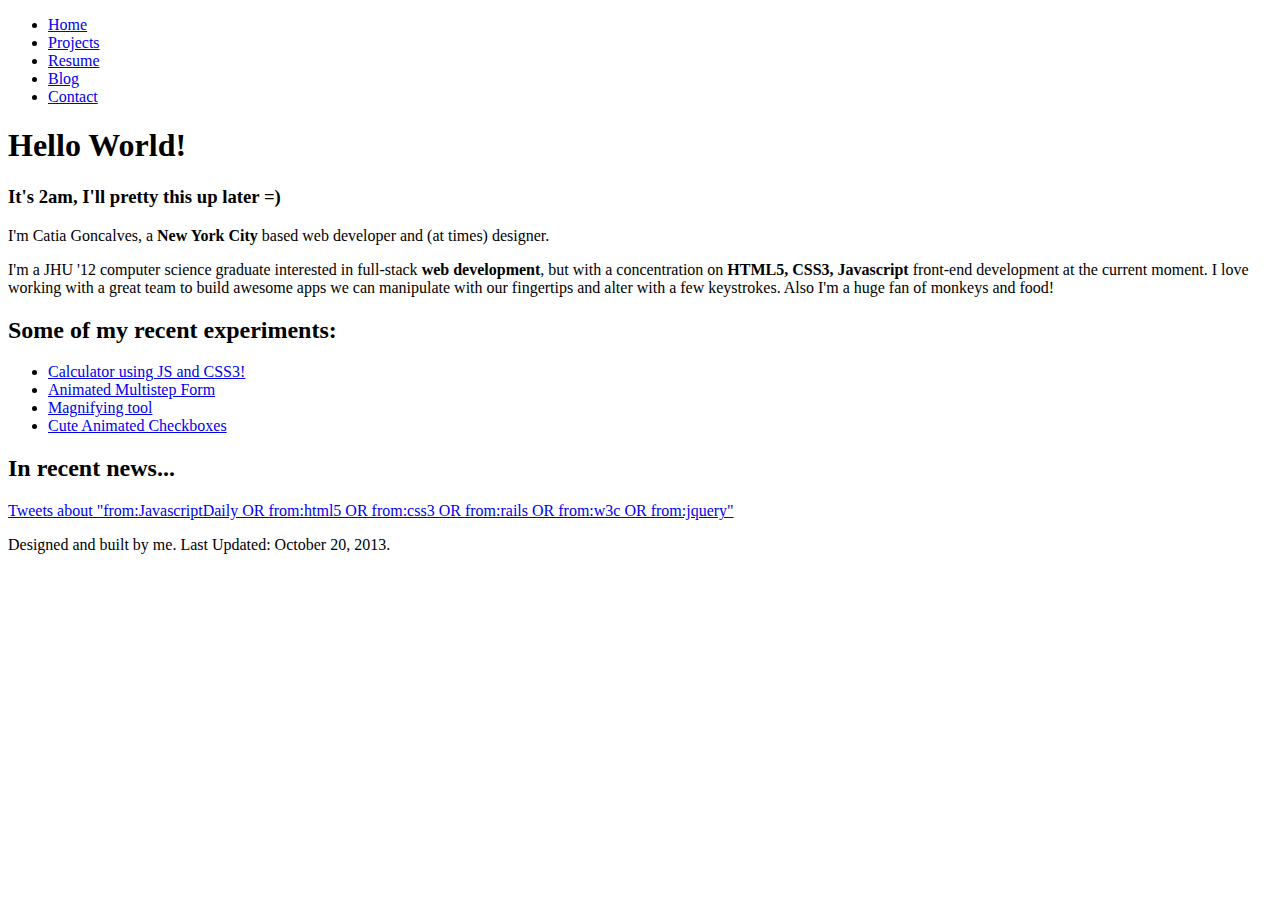
<file: index.html>
<!DOCTYPE html>
<html>
<head>
  <meta charset="utf-8">
  <title> Catia Goncalves, Web Developer </title
</head>

<body>
  <div class="container-fluid">

    <!-- Header
    ================================================== -->
    <div class="navbar navbar-inverse navbar-fixed-top pull-center">
      <div class="navbar-inner">
        <div class="container">
          <ul class="nav">
            <li class="active"><a href="index.html"><i class="icon-home"></i>Home</a></li>
            <li><a href="projects.html"><i class="icon-folder-open"></i>Projects</a></li>
            <li><a href="#"><i class="icon-file"></i>Resume</a></li>
            <li><a href="#"><i class="icon-heart"></i>Blog</a></li>
            <li><a href="#"><i class="icon-envelope"></i>Contact</a></li>
          </ul>
        </div>
      </div>
    </div> <!--end navbar-->

      <!-- Main Content
      ================================================== -->
      <div class="hero-unit text-center" id="mainbody">
        <h1>Hello World!</h1>
        <h3>It's 2am, I'll pretty this up later =)</h3>

        <p>I'm Catia Goncalves, a <strong>New York City</strong> based web developer and (at times) designer. </p>
      </p>I'm a JHU '12 computer science graduate interested in full-stack <strong>web development</strong>, but with a concentration on <strong> HTML5, CSS3, Javascript</strong> front-end development at the current moment. I love working with a great team to build awesome apps we can manipulate with our fingertips and alter with a few keystrokes. Also I'm a huge fan of monkeys and food!</p>
      <!--<img src="img/DSCF0377.jpg" class="img-rounded"> 
      <p>One of my favorite places in this world.</p> -->
      <h2>Some of my recent experiments:</h2>
      <ul>
        <li><a href="calculator/calc.html">Calculator using JS and CSS3!</a></li>
        <li><a href="multistep form/ms_form.html">Animated Multistep Form</a></li>
        <li><a href="magnify/magnify.html">Magnifying tool</a></li>
        <li><a href="animated checkboxes/checkboxes.html">Cute Animated Checkboxes</a></li>
      </ul>
    </div>

      <!-- Current news
      ================================================== -->
      <div class="container text-center" id="catia-news">
        <h2> In recent news... </h2>
        <div class="row-fluid">
          <div class="span12">
            <div id=”twitter_update_list”>
              <a class="twitter-timeline" href="https://twitter.com/search?q=from%3AJavascriptDaily+OR+from%3Ahtml5+OR+from%3Acss3+OR+from%3Arails+OR+from%3Aw3c+OR+from%3Ajquery" data-widget-id="391966656836022272">Tweets about "from:JavascriptDaily OR from:html5 OR from:css3 OR from:rails OR from:w3c OR from:jquery"</a>
              <script>!function(d,s,id){var js,fjs=d.getElementsByTagName(s)[0],p=/^http:/.test(d.location)?'http':'https';if(!d.getElementById(id)){js=d.createElement(s);js.id=id;js.src=p+"://platform.twitter.com/widgets.js";fjs.parentNode.insertBefore(js,fjs);}}(document,"script","twitter-wjs");</script>

            </div>
          </div>
       </div>  
     </div>

      <!-- Footer
      ================================================== -->
      <footer class="footer">
        <div class="container text-center">
          <p>Designed and built by me. Last Updated: October 20, 2013. </p>
        </div>
      </footer>
      
    </div>         
  <!-- Javascript
  ================================================== -->
  <!-- Placed at the end of the document so the pages load faster -->
  <script src="http://code.jquery.com/jquery-1.10.1.min.js"></script>
</body>

</html>
</file>
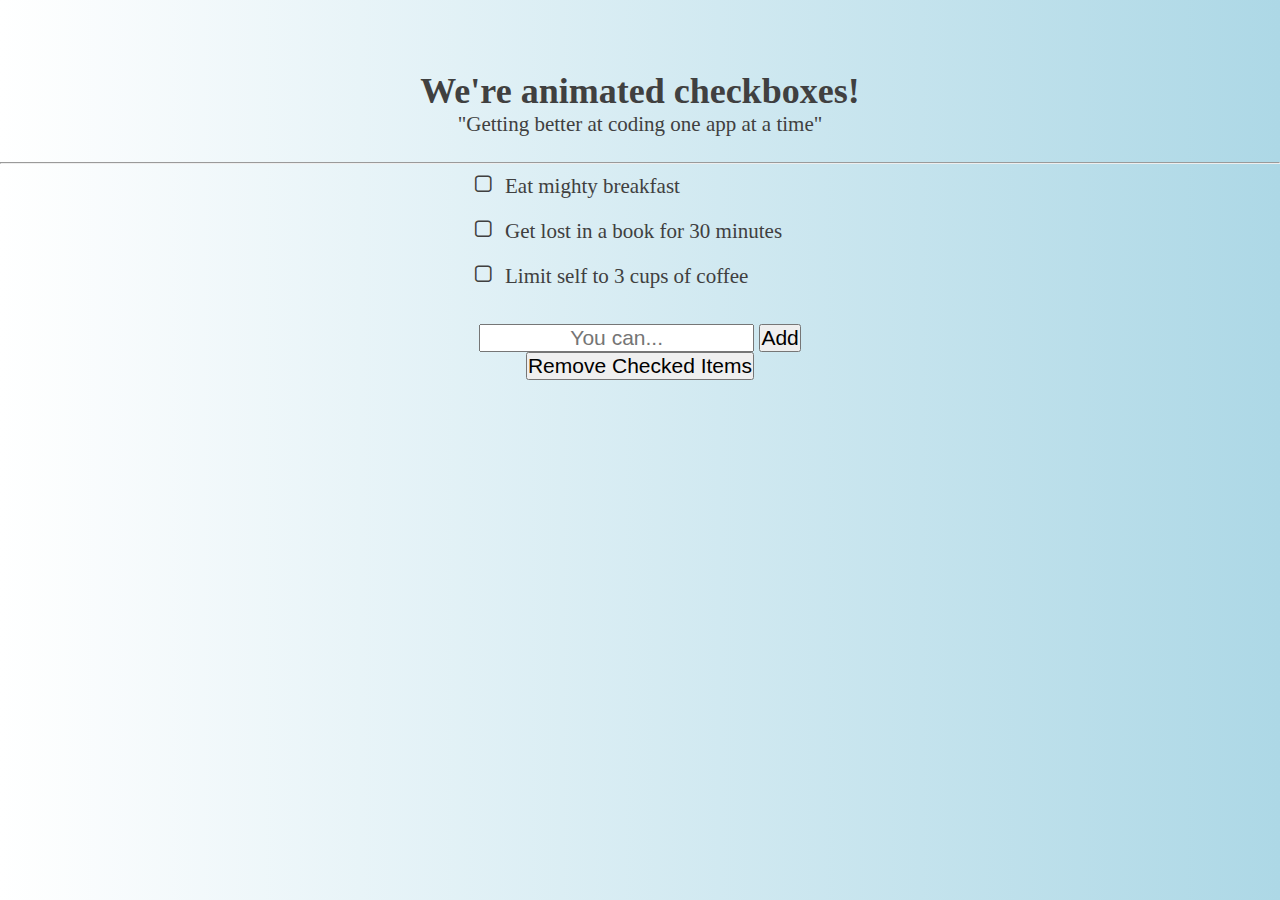
<file: animated checkboxes/checkboxes.html>
<!DOCTYPE html>
<html>
<head>
	<title>Animated Checkboxes: A learning exercise</title>
	<meta name="keywords" content="HTML, CSS, checkboxes, animation">
	<meta name="description" content="Getting better at web development using css to animate html checkboxes.">
	<meta name="author" content="Catia Goncalves">
	<link rel="stylesheet" type="text/css" href="style.css">
	<link href="http://netdna.bootstrapcdn.com/font-awesome/4.0.3/css/font-awesome.css" rel="stylesheet">
</head>

<body>
	<h1>We're animated checkboxes!</h1>
	<p>"Getting better at coding one app at a time" </p>
	<br>
	<hr>
	<div id="main">
		<ol id="checkboxes">
			<li>
				<input type="checkbox" id="two" />
				<label for="two">Eat mighty breakfast</label>
			</li>
			<li>
				<input type="checkbox" id="three" />
				<label for="three">Get lost in a book for 30 minutes</label>
			</li>
			<li>
				<input type="checkbox" id="four" />
				<label for="four">Limit self to 3 cups of coffee</label>
			</li>
		</ol>

		<!--button with option to add more items to list-->
		<br>
		<input type="text" id="another" placeholder="You can..." />
		<input type="button" id="add_more" value="Add">

		<!--button to clear all checked tasks-->
		<br>
		<input type="button" id="remove_checked" value="Remove Checked Items">
	</div>

	<!--Scripts below  -->
	<!--First try loading jQuery from Google's CDN -->
	<script src="http://ajax.googleapis.com/ajax/libs/jquery/1.11.0/jquery.min.js"></script>
	<!-- Fall back to a local copy of jQuery if the CDN fails -->
	<script>
		window.jQuery || document.write('<script src="jquery.min.js"><\/script>')
	</script>

	<script src="checkboxes.js"></script>

</body>
</html>
</file>
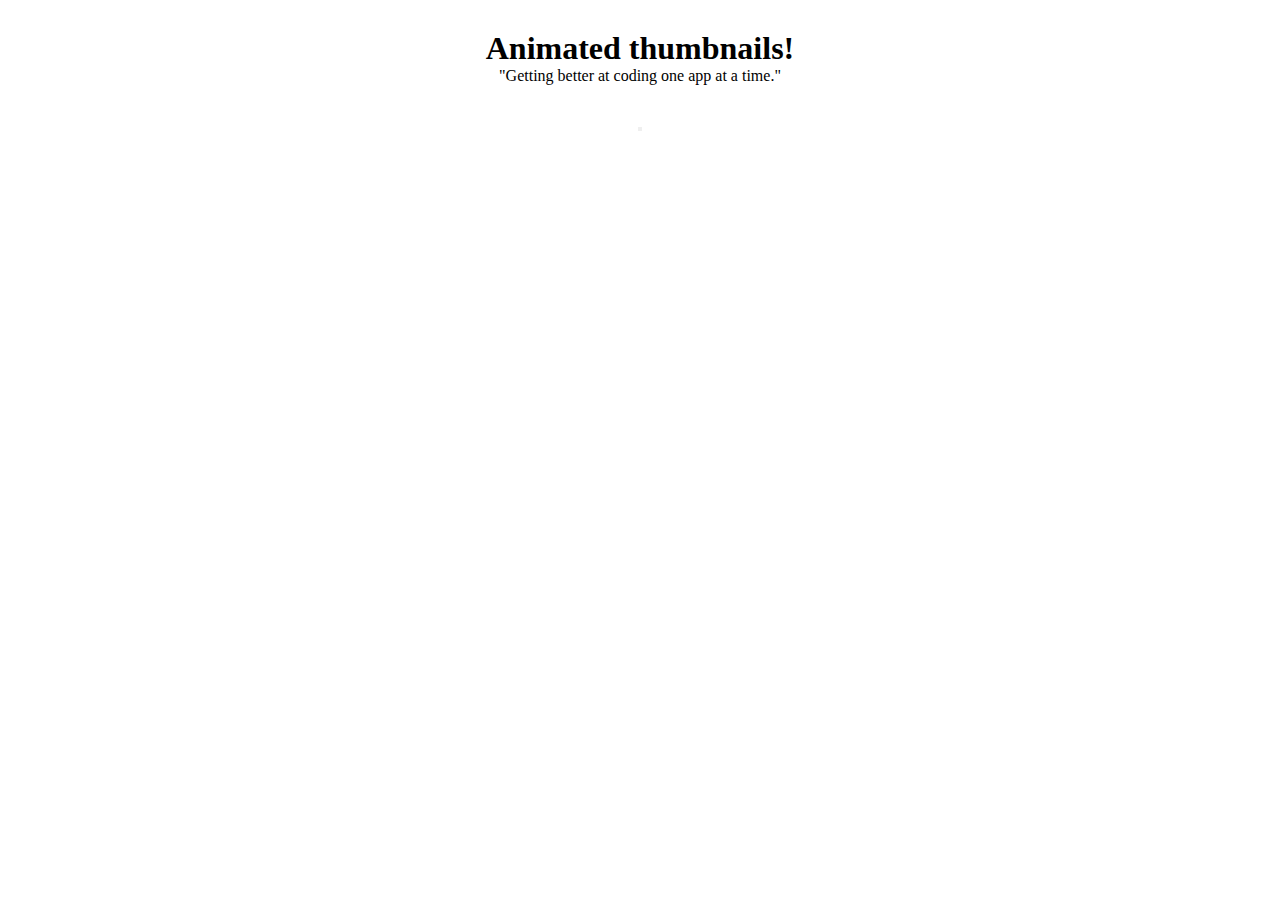
<file: animated grid/animated-grid.html>
<!DOCTYPE html>
<html>
	<head>
		<title>Animated Grid</title>
		<meta charset="utf-8">
		<meta name="keywords" content="jQuery, CSS" >
		<meta name="description" conent="Animated thumbnails on a grid implemented with jQuery's easing plugin and CSS3 trasnformations." >
		<link rel="stylesheet" type="text/css" href="grid.css" >
	</head>
	<body>
		<header>
			<h1>Animated thumbnails!</h1>
			<p>"Getting better at coding one app at a time."</p>
		</header>

		<main class="grid" data-file="images">
			<!-- Images contained in data-file will be added here by jQuery -->
			<button type="submit" value="Reload Page" id="reload">
		</main>
		
		<!-- Scripts below -->
		<script src="http://ajax.googleapis.com/ajax/libs/jquery/1.11.0/jquery.min.js"></script>
		<script src="grid.js"></scri pt>
		<!--Prefixfree plugin, adds the current browser�s prefix to any CSS code, 
		only when it�s needed. -->
		<script scr="prefixfree.min.js"></script>
	</body>
</html>
</file>
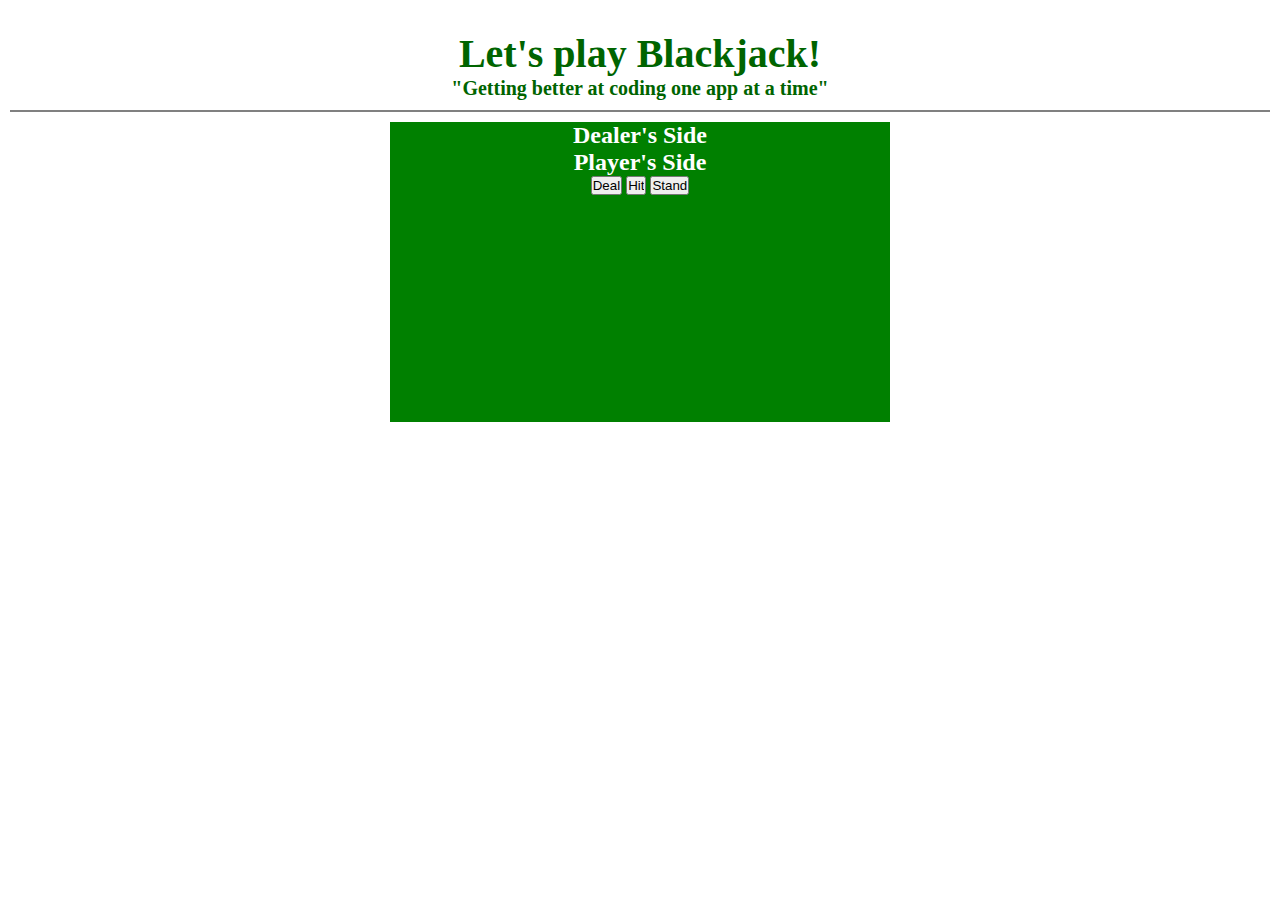
<file: blackjack/blackjack.html>
<!DOCTYPE html>
<html>
<head>
	<title>Blackjack!</title>
	<meta name="keywords" content="HTML, CSS, JavaScript">
	<meta name="description" content="Getting better at javascript and css by working out a basic calculator app.">
	<meta name="author" content="Catia Goncalves">
	<link rel="stylesheet" type="text/css" href="style.css">
</head>

<body>
	<header>
		<h1>Let's play Blackjack!</h1>
		<p>"Getting better at coding one app at a time"</p>
	</header>
	
	<div class="blackjack">
		<!-- Dealer's area. -->
		<div id="dealer" class="table">
		  <h2>Dealer's Side </h2>
		  <div id="dealer-score"></div>
		  <div class="hand"></div>
		</div>

		<!-- Main player's area. -->
		<div id="player" class="table">
		  <h2>Player's Side </h2>
		  <div id="player-score"></div>
		  <div class="hand"></div>
		  <input type="button" value="Deal" name="deal">
		  <input type="button" value="Hit" name="hit">
		  <input type="button" value="Stand" name="stand">
		</div>

		<!-- Results area. -->
		<div id="result"></div>

	</div>

	<!--First try loading jQuery from Google's CDN -->
	<script src="http://ajax.googleapis.com/ajax/libs/jquery/1.11.0/jquery.min.js">
	</script>
	<script src="card.js"></script>
	<script src="deck.js"></script>
	<script src="blackjack.js"></script>

	<!--Prefixfree plugin, adds the current browser’s prefix to any CSS code, 
	only when it’s needed. -->
	<script scr="prefixfree.min.js"></script>

</body>
</html>
</file>
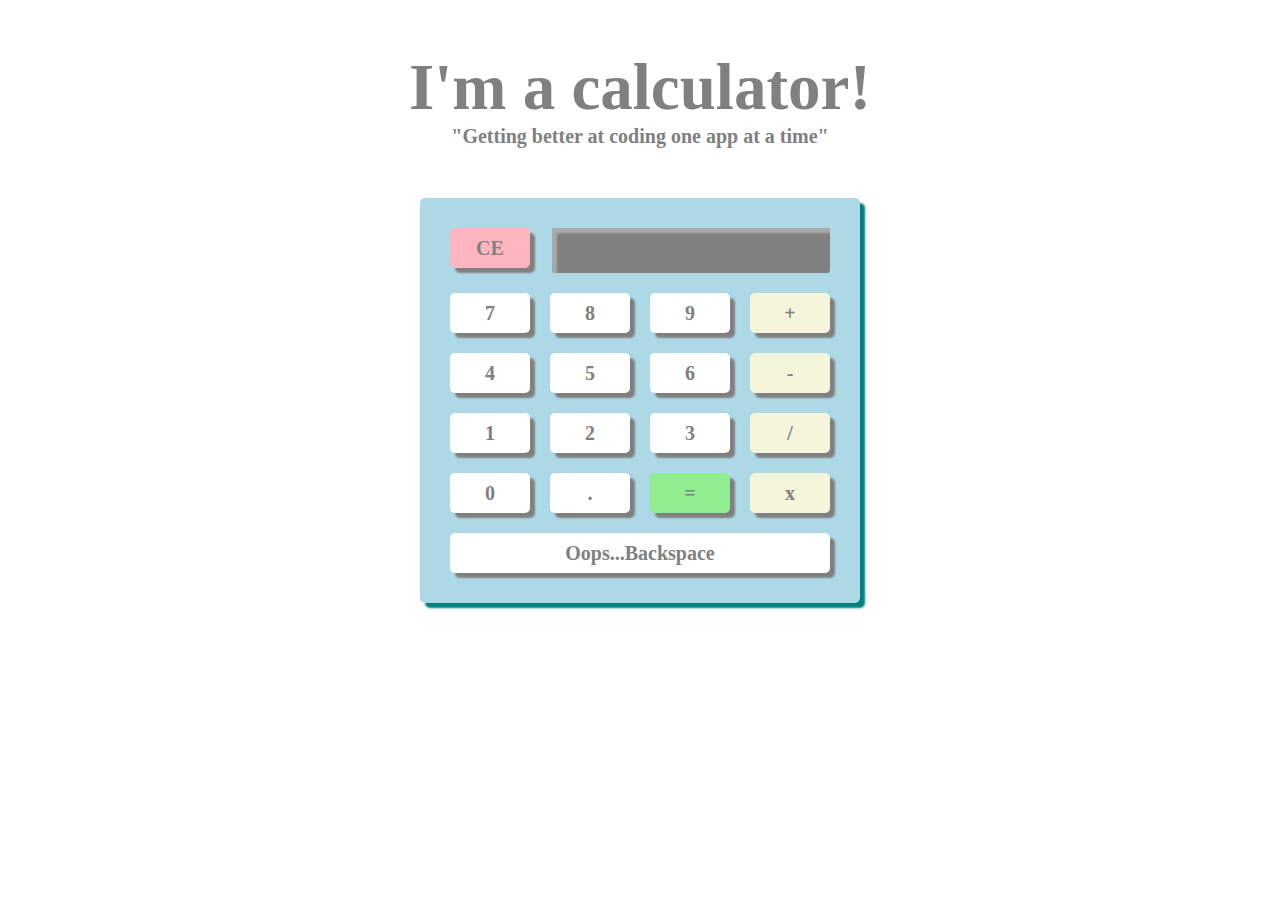
<file: calculator/calc.html>
<!DOCTYPE html>
<html>
<head>
	<title>Basic Calculator: A learning exercise</title>
	<meta name="keywords" content="HTML, CSS, JavaScript">
	<meta name="description" content="Getting better at javascript and css by working out a basic calculator app.">
	<meta name="author" content="Catia Goncalves">
	<link rel="stylesheet" type="text/css" href="style.css">
</head>

<body>
	<h1>I'm a calculator!</h1>
	<p>"Getting better at coding one app at a time"</p>
	<div id="calculator">
		
		<!-- Clear key and display -->
		<div class="top">
			<span class="clear">CE</span>
			<div class="display"></div>
		</div>

		<!-- operators and other keys -->
		<div class="keys">
			<span>7</span>
			<span>8</span>
			<span>9</span>
			<span class="operator">&#43;</span> <!--plus sign -->
			<span>4</span>
			<span>5</span>
			<span>6</span>
			<span class="operator">&#45;</span> <!--minus sign-->
			<span>1</span>
			<span>2</span>
			<span>3</span>
			<!--division, weird line height using &#247;-->
			<span class="operator">/</span> 
			<span>0</span>
			<span>.</span>
			<span class="eval">&#61;</span> <!--equal sign-->
			<!--multiplication, weird line height with &#215;-->
			<span class="operator">x</span> 
			<span class="backspace">Oops...Backspace</span> <!--just like on a keyboard!-->
		</div>
	</div>

	<!--First try loading jQuery from Google's CDN -->
	<script src="http://ajax.googleapis.com/ajax/libs/jquery/1.11.0/jquery.min.js"></script>
	<!-- Fall back to a local copy of jQuery if the CDN fails -->
	<script>
		window.jQuery || document.write('<script src="jquery.min.js"><\/script>')
	</script>

	<script src="calc.js"></script>
	<!--Prefixfree plugin, adds the current browser’s prefix to any CSS code, 
	only when it’s needed. -->
	<script scr="prefixfree.min.js"></script>

</body>
</html>
</file>
<file: animated checkboxes/style.css>
/* Stylesheet for animated checkboxes */

/*basic reset*/
* {
	margin: 0; 
	padding: 0;
	font-size: 21px;
	text-align: center;
}

body {
	font-family: Georgia;
	background: linear-gradient(to right, white, lightblue);
	color: rgb(64,64,64);
	padding-top: 70px;
	z-index: 1;
}

h1 { font-size: 36px; }

ol {
	width: 350px;
	margin: 0 auto;
}

ol li {
	list-style-type: none;
	text-align: left;
	padding: 10px;
}

/* orginal checkbox gone */
input[type="checkbox"] {
	display: none;
}

/* custom checkboxes using Font Awesome */
label {
	position: relative;
	padding-left: 30px;
	cursor: pointer;
}

label:before, label:after {
	font-family: FontAwesome;

	position: absolute; 
	top: 0; 
	left: 0;
}

/* unchecked */
label:before {
	content: '\f096';
	opacity: 1;
}

/* checked */
label:after {
	content: '\f046';

	/* hidden until checkbox checked */
	max-width: 0;
	overflow: hidden;
	opacity: 0.01;
	transition: all 0.5s ease;
}

/* checkbox state is checked */
input[type="checkbox"]:checked + label:after {
	/* width expands to show icon and opacity increases visibility */
	opacity: 1;
	max-width: 20px; 
}
</file>
<file: animated grid/grid.css>
/* Stylesheet for magnifying glass */

/* basic reset*/
* {
	margin: 0; 
	padding: 0;
	font-family: Georgia;
}

body {
	text-align: center;
	margin: 0 auto;
}

header {
	padding: 30px;
}
	
/* Grid */
</file>
<file: blackjack/style.css>
/* Style sheet for Blackjack JS game */

/* Basic reset */
* {
	margin: 0;
	padding: 0;
}

body {
	font: bold  20px Georgia;
	color: darkgreen;
	margin: 20px auto;
	text-align: center;
}

header {
	padding: 10px;
	margin: 10px;
	border-bottom: solid 2px grey;
}

.blackjack {
	height: 300px;
	width: 500px;
	margin: 0 auto;

	color: white;
	font-size: .8em;
	background-color: green;
}
</file>
<file: calculator/style.css>
/* style.css for a basic calculator */
/* Using basic box-shadow for 3D effects */

/* Basic reset */
* {
	padding: 0;
	font: bold  20px Georgia;
	color: grey;
	text-align: center;
}

h1 { 	
	margin: 50px auto -20px auto; 
	font-size: 65px; 
}

#calculator {
	background-color: lightblue;
	width: 400px;
	height: auto;
	border-radius: 5px;

	margin: 50px auto;
	padding: 20px;

	box-shadow: 5px 5px 2px teal; 
}

/* display area of calculator */
.top .display {
	background-color: grey;
	height: 35px;
	width: 278px;
	border-radius: 3px;

	float: right;
	margin: 10px;
	padding-top: 10px;

	text-align: right;
	font: 30px 'Digital-7';
	color: black;

	box-shadow: inset 5px 5px 2px darkgrey;
}

.keys, .top{
	overflow: hidden; /* clearing floats */
}

.keys span, .top span.clear, .keys span.backspace {
	background-color: white;
	width: 80px;
	height: 40px;
	border-radius: 5px;
	position: relative;

	margin: 10px;
	float: left;

	line-height: 40px;
	text-align: center;
	color: grey;

	cursor: pointer;

	box-shadow: 5px 5px 2px grey; 

	transition: all 0.2s ease;
}

.keys span.backspace {
	width: 380px;
}

/* Key hovering */
.keys span:hover, .top span.clear:hover {
	color: black;
	font-size: 30px;
}

/* Key pressing */
.keys span:active, .top span.clear:active {
	top: 4px;
	box-shadow: 1px 1px 1px grey;
	font-size: 20px; 
	color: grey;
}

.top span.clear { background-color: lightpink; }
.keys span.operator { background-color: beige; }
.keys span.eval { background-color: lightgreen; }


/*
 * True Type Font: LED Digital 7 version 1.0
 * The font LED Digital 7 is freeware for home using only.
 * 
 * @vendor:     Sizenko Alexander
 * @licenseurl: http://www.fontspace.com/style-7
 */

@font-face {
	font-family: 'Digital-7';
	src: url('digital-7.mono.ttf');
	src: local('Digital-7'), url('digital-7.mono.ttf') format('truetype');
}
</file>
